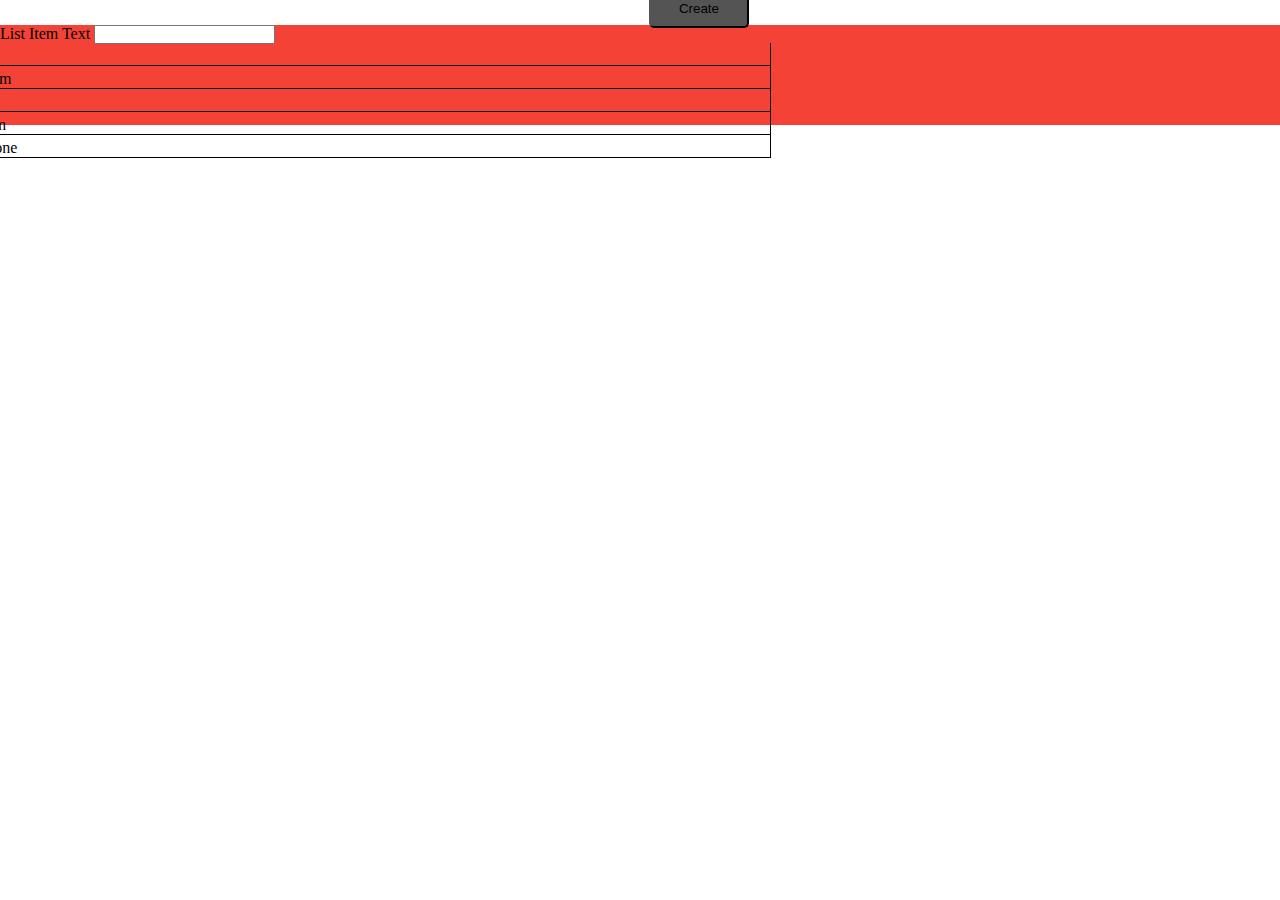
<file: Task-1/index.html>
<!DOCTYPE html>
<html lang="en">
<head>
    <meta charset="UTF-8">
    <meta http-equiv="X-UA-Compatible" content="IE=edge">
    <meta name="viewport" content="width=device-width, initial-scale=1.0">
    <title>Document</title>

    <link href="https://cdn.jsdelivr.net/npm/bootstrap@5.0.2/dist/css/bootstrap.min.css" rel="stylesheet" integrity="sha384-EVSTQN3/azprG1Anm3QDgpJLIm9Nao0Yz1ztcQTwFspd3yD65VohhpuuCOmLASjC" crossorigin="anonymous">

    <link rel="stylesheet" href="./style.css">
</head>
<body>
     <div class="container ">
          <div class="row " style="margin-top: 25px; ">
              <div class="to-do">
                  <div class="col-md-6 mx-auto">
                    <div class="mb">
                        <label for="textInput" class="form-label">List Item Text</label>
                        <input type="text" class="form-control" id="inputtex" >
                      </div >
                      <div class="btn-t">
                        <button class="btn-2  mt-3" id="btncreate">Create</button>
                      </div>
                     
                     <ul class="list-group mt-3">
                        <li class="list-group-item" >An item</li>
                        <li class="list-group-item" >A second item</li>
                        <li class="list-group-item" >A third item</li>
                        <li class="list-group-item" >A fourth item</li>
                        <li class="list-group-item" >And a fifth one</li>
                      </ul>
                  </div>
              </div>
          </div>
     </div>



     <script src="./script.js"></script>

</body>
</html>
</file>
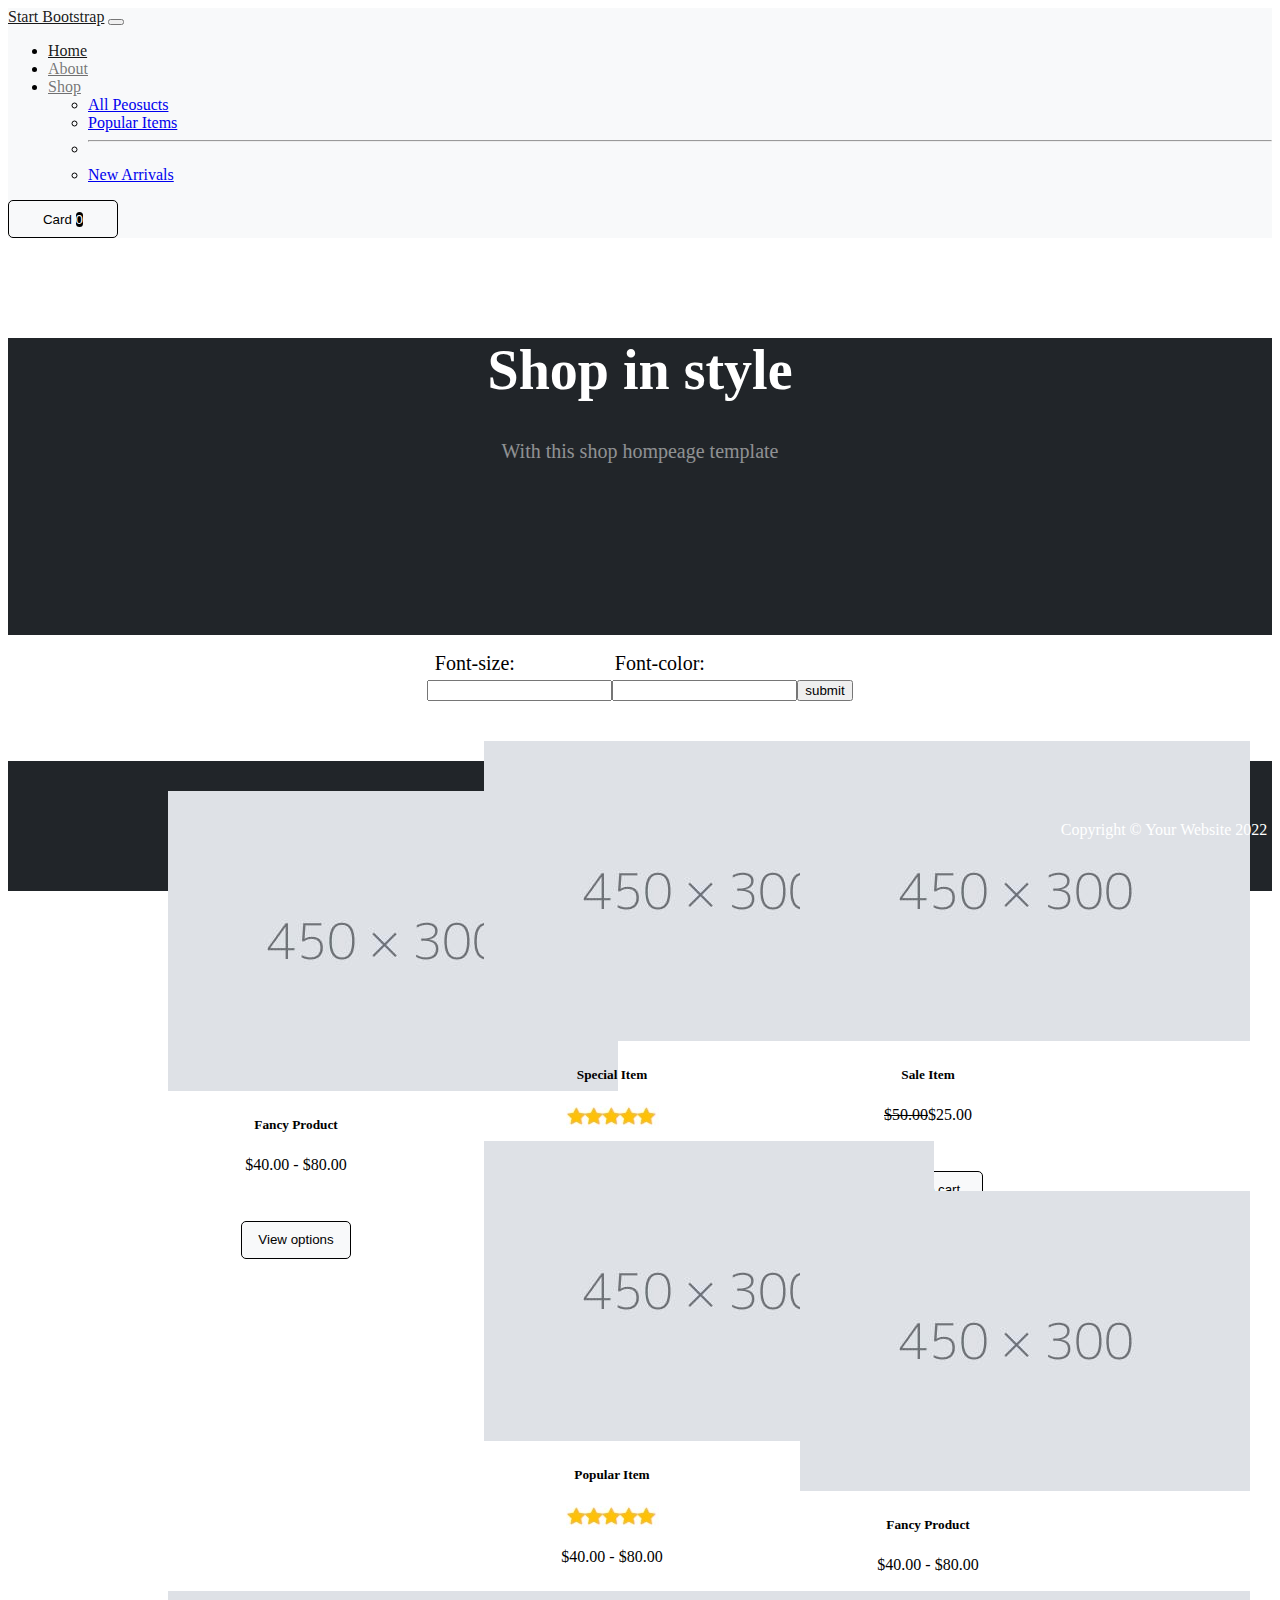
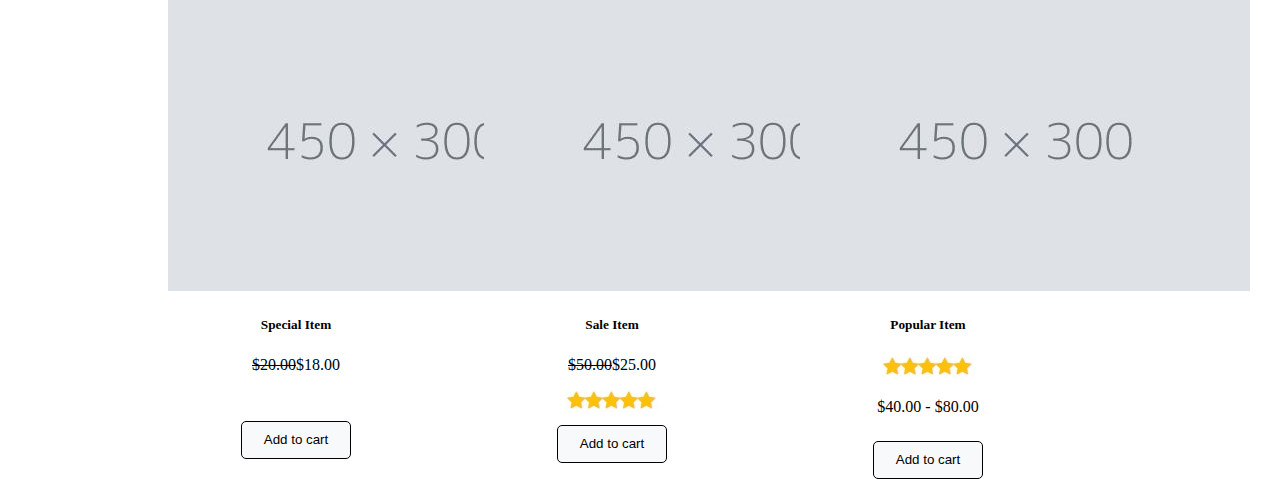
<file: Task-3/index.html>
<!DOCTYPE html>
<html lang="en">

<head>
    <meta charset="UTF-8">
    <meta http-equiv="X-UA-Compatible" content="IE=edge">
    <meta name="viewport" content="width=device-width, initial-scale=1.0">
    <title>Document</title>

    <link href="https://cdn.jsdelivr.net/npm/bootstrap@5.1.3/dist/css/bootstrap.min.css" rel="stylesheet"
        integrity="sha384-1BmE4kWBq78iYhFldvKuhfTAU6auU8tT94WrHftjDbrCEXSU1oBoqyl2QvZ6jIW3" crossorigin="anonymous">

    <link rel="stylesheet" href="./style.css">

    <link rel="stylesheet" href="https://cdnjs.cloudflare.com/ajax/libs/font-awesome/6.1.1/css/all.min.css"
        integrity="sha512-KfkfwYDsLkIlwQp6LFnl8zNdLGxu9YAA1QvwINks4PhcElQSvqcyVLLD9aMhXd13uQjoXtEKNosOWaZqXgel0g=="
        crossorigin="anonymous" referrerpolicy="no-referrer" />

</head>

<body>

    <head>
        <div class="nav-bg">
            <div class="container">
                <div class="row">
                    <nav class="navbar navbar-expand-sm navbar-brand-1  ">
                        <div class="container-fluid">
                            <a class="navbar-brand navbar-brand-2" href="#">Start Bootstrap</a>
                            <button class="navbar-toggler" type="button" data-bs-toggle="collapse"
                                data-bs-target="#navbarSupportedContent" aria-controls="navbarSupportedContent"
                                aria-expanded="false" aria-label="Toggle navigation">
                                <span class="navbar-toggler-icon"></span>
                            </button>
                            <div class="collapse navbar-collapse" id="navbarSupportedContent">
                                <ul class="navbar-nav me-auto mb-2 mb-lg-0">
                                    <li class="nav-item">
                                        <a class="nav-link active navbar-brand-2" aria-current="page" href="#">Home</a>
                                    </li>
                                    <li class="nav-item">
                                        <a class="nav-link navbar-brand-3" href="#">About</a>
                                    </li>
                                    <li class="nav-item dropdown ">
                                        <a class="nav-link dropdown-toggle navbar-brand-3" href="#" id="navbarDropdown"
                                            role="button" data-bs-toggle="dropdown" aria-expanded="false">
                                            Shop
                                        </a>
                                        <ul class="dropdown-menu" aria-labelledby="navbarDropdown">
                                            <li><a class="dropdown-item" href="#">All Peosucts</a></li>
                                            <li><a class="dropdown-item" href="#">Popular Items</a></li>
                                            <li>
                                                <hr class="dropdown-divider">
                                            </li>
                                            <li><a class="dropdown-item" href="#">New Arrivals</a></li>
                                        </ul>
                                    </li>
                                </ul>
                                <button class="btn-1 ms-auto">
                                    <i class="fa-solid fa-cart-shopping"></i>
                                    <span>Card</span>
                                    <!-- <span class="zero bg-dark text-white ms-1">0</span> -->
                                    <span class="zero bg-dark text-white ms-1 rounded-pill">0</span>
                                </button>
                            </div>
                        </div>
                    </nav>
                </div>
            </div>
        </div>
    </head>

    <main>
        <section id="section-1">
            <div class="row">
                <div class="main navbar-expand-sm">
                    <div class="main-text">
                        <h1>Shop in style</h1>
                        <p>With this shop hompeage template</p>
                    </div>
                </div>
            </div>
        </section>

        <section class="section-2">
            <div class="input-1">
               <form action="form-1" id="for-1">
                   <label for="num"><p>Font-size:</p></label>
                   <input type="text" id="num" name="num"> 
                   <label for="col"><p>Font-color:</p></label>
                   <input type="text" name="col" id="col">
                   <input type="submit" value="submit">
               </form>
            </div>
        </section>

        <section class="section-3">
            <!-- <div class="container"> -->
            <div class="row">
                <div class="boxes">
                    <div class="col mb-5">
                        <div class="card" style="width: 16rem; margin-top: 90px; height: 22.5rem;">
                            <img src="./img/6c757d.jpg" class="card-img-top" alt="...">
                            <div class="card-body">
                                <h5 class="card-title">Fancy Product</h5>
                                <p class="card-text">$40.00 - $80.00</p>
                                <div class="button-center-1">
                                    <button class="btn-2"><span>View options</span></button>
                                </div>

                            </div>
                        </div>
                    </div>
                    <div class="col mb-5">
                        <div class="card" style="width: 16rem; height: 22.5rem;">
                            <img src="./img/6c757d.jpg" class="card-img-top" alt="...">
                            <div class="card-body">
                                <h5 class="card-title">Special Item</h5>
                                <div class="img-center">
                                    <img src="./img/841512a8-6548-4929-9579-5b8a7357593f.jpg" alt="">
                                </div>
                                <p class="card-text"><del>$20.00</del>$18.00</p>
                                <div class="button-center">
                                    <button class="btn-2 "><span>Add to cart</span></button>
                                </div>

                            </div>
                        </div>
                    </div>

                    <div class="col mb-5">
                        <div class="card" style="width: 16rem; height: 22.5rem;">
                            <img src="./img/6c757d.jpg" class="card-img-top" alt="...">
                            <div class="card-body">
                                <h5 class="card-title">Sale Item</h5>
                                <p class="card-text"><del>$50.00</del>$25.00</p>
                                <div class="button-center-1">
                                    <button class="btn-2 "><span>Add to cart</span></button>
                                </div>
                            </div>
                        </div>
                    </div>

                    <div class="col mb-5">
                        <div class="card" style="width: 16rem; height: 22.5rem;">
                            <img src="./img/6c757d.jpg" class="card-img-top" alt="...">
                            <div class="card-body">
                                <h5 class="card-title">Popular Item</h5>
                                <div class="img-center">
                                    <img src="./img/841512a8-6548-4929-9579-5b8a7357593f.jpg" alt="">
                                </div>
                                <p class="card-text">$40.00 - $80.00</p>
                                <div class="button-center">
                                    <button class="btn-2 "><span>Add to cart</span></button>
                                </div>
                            </div>
                        </div>
                    </div>
                </div>
            </div>
            <!-- </div> -->
        </section>
        <section class="section-4">
            <div class="row">
                <div class="boxes">
                    <div class="col mb-5">
                        <div class="card" style="width: 16rem; margin-top: 90px; height: 22.5rem;">
                            <img src="./img/6c757d.jpg" class="card-img-top" alt="...">
                            <div class="card-body">
                                <h5 class="card-title">Fancy Product</h5>
                                <p class="card-text">$40.00 - $80.00</p>
                                <div class="button-center-1">
                                    <button class="btn-2"><span>View options</span></button>
                                </div>

                            </div>
                        </div>
                    </div>
                    <div class="col mb-5">
                        <div class="card" style="width: 16rem; height: 22.5rem;">
                            <img src="./img/6c757d.jpg" class="card-img-top" alt="...">
                            <div class="card-body">
                                <h5 class="card-title">Special Item</h5>
                                <p class="card-text"><del>$20.00</del>$18.00</p>
                                <div class="button-center-1">
                                    <button class="btn-2 "><span>Add to cart</span></button>
                                </div>

                            </div>
                        </div>
                    </div>

                    <div class="col mb-5">
                        <div class="card" style="width: 16rem; height: 22.5rem;">
                            <img src="./img/6c757d.jpg" class="card-img-top" alt="...">
                            <div class="card-body">
                                <h5 class="card-title">Sale Item</h5>
                                <p class="card-text"><del>$50.00</del>$25.00</p>
                                <div class="img-center">
                                    <img src="./img/841512a8-6548-4929-9579-5b8a7357593f.jpg" alt="">
                                </div>
                                <div class="button-center">
                                    <button class="btn-2 "><span>Add to cart</span></button>
                                </div>
                            </div>
                        </div>
                    </div>

                    <div class="col mb-5">
                        <div class="card" style="width: 16rem; height: 22.5rem;">
                            <img src="./img/6c757d.jpg" class="card-img-top" alt="...">
                            <div class="card-body">
                                <h5 class="card-title">Popular Item</h5>
                                <div class="img-center">
                                    <img src="./img/841512a8-6548-4929-9579-5b8a7357593f.jpg" alt="">
                                </div>
                                <p class="card-text">$40.00 - $80.00</p>
                                <div class="button-center">
                                    <button class="btn-2 "><span>Add to cart</span></button>
                                </div>
                            </div>
                        </div>
                    </div>
                </div>
            </div>
        </section>
    </main>

    <footer>
        <div class="footer col mb-5">
            <div class="foot-text">
                <p>Copyright © Your Website 2022</p>
            </div>
        </div>
    </footer>



    <script src="https://cdn.jsdelivr.net/npm/bootstrap@5.1.3/dist/js/bootstrap.bundle.min.js"
        integrity="sha384-ka7Sk0Gln4gmtz2MlQnikT1wXgYsOg+OMhuP+IlRH9sENBO0LRn5q+8nbTov4+1p"
        crossorigin="anonymous"></script>

        <script src="./script.js"></script>
</body>

</html>
</file>
<file: Task-1/style.css>
* {
    box-sizing: border-box;
    margin: 0;
    padding: 0;
  }
  ul {
    margin: 0;
    padding: 0;
  }
  .to-do{
    background-color: #f44336;
    height: 100px;
  }
  .btn-t{
    margin-left: 649px;
    margin-top: -55px;
    
  }
  .btn-t button{
      height: 39px;
      width: 100px;
      border-radius: 5px;
      background-color: rgb(84, 84, 84);
  }
  .list-group-item{
    width: 850px;
    margin-left: -80px;
    padding-top: 5px;
    
    box-shadow: 1px 1px black;
  }
  .list-group{
      padding-top:14px ;
  }
  .list-group:hover .list-group-item{
      background-color: #EEEEEE;
  }
  .mbl label{
      text-align: center;
      color: azure;
  }
</file>
<file: Task-3/style.css>
.nav-bg{
background-color: #F8F9FA;
width: 100%;
}
.navbar-brand-1{
    background-color: #F8F9FA;
}
.navbar-brand-2{
    color: #000000E6;
    
}
.navbar-brand-2-1{
    padding-left: 10px; 
}
.navbar-brand-3{
    color: #0000008C;
}
.btn-1{
    width: 110px;
    height: 38px;
    border-radius: 5px;
    border: 1px solid black; 
    transition: 0.3s;  
    background-color: #F8F9FA;
}

.btn-1:hover{
    background-color: black;
}
.btn-1:hover span{
    color: white;
}
.btn-1:hover i{
    color: white;
}

.zero{
    width: 220.51px;
    height: 20px;
    background-color: black;
    color: white;
    border-radius: 10px;
}
/*----------------------------------------------------------*/

.input-1 form{
    display: flex;
    justify-content: center !important;
    margin-top: 45px;
    color:black;
}
.input-1 form p{
    margin-top: -28px;
    margin-right: -95px;
    font-size: 20px;
    font-weight: 500;
}


/***********************************************************/
.main{
    width: 1502.4px;
    height: 297.2px;
    background-color: #212529;
    width: 100%;
}
.main-text{
    text-align: center;
    margin-top: 100px;
}
.main-text h1{
    color: #FFFFFF;
    font-size: 56px;
    font-weight: 700;
   
}
.main-text p{
    color: #FFFFFF80;
    font-size: 20px;
    
}
/***************************************************************/
.boxes{
    justify-content: center !important ;
    margin-left: 100px !important;
}
.boxes .card{
    float: left;
    margin-top: 40px;
    width:270px;
    height: 375.66px;
    margin-left: 60px ;
}
.card-1{
    margin-top: 20px;
}
.btn-2{
    width: 110px;
    height: 38px;
    border-radius: 5px;
    border: 1px solid black; 
    transition: 0.3s;  
    background-color: #F8F9FA;
}
.btn-2:hover{
    background-color: black;
}
.btn-2 span{
    color: black;
}
.btn-2:hover span{
    color: white;
}
.card-body h5,p{
    text-align: center !important;
}
.card-body h5{
    font-weight: 700;
}
.button-center{
    text-align: center !important;
}
.button-center button{
    margin-top: 9px !important;
}
.img-center{
    text-align: center !important;
}
.button-center-1{
    text-align: center !important;
}
.button-center-1 button{
    margin-top: 31px !important;
}
/*********************************************************/

.footer{
    width: 100%;
    height: 130px;
    margin-top: 60px;
    background-color: #212529;
}
.foot-text p{
    color: #FFFFFF;
    font-size: 16px;
    padding-top: 60px;
}
</file>
